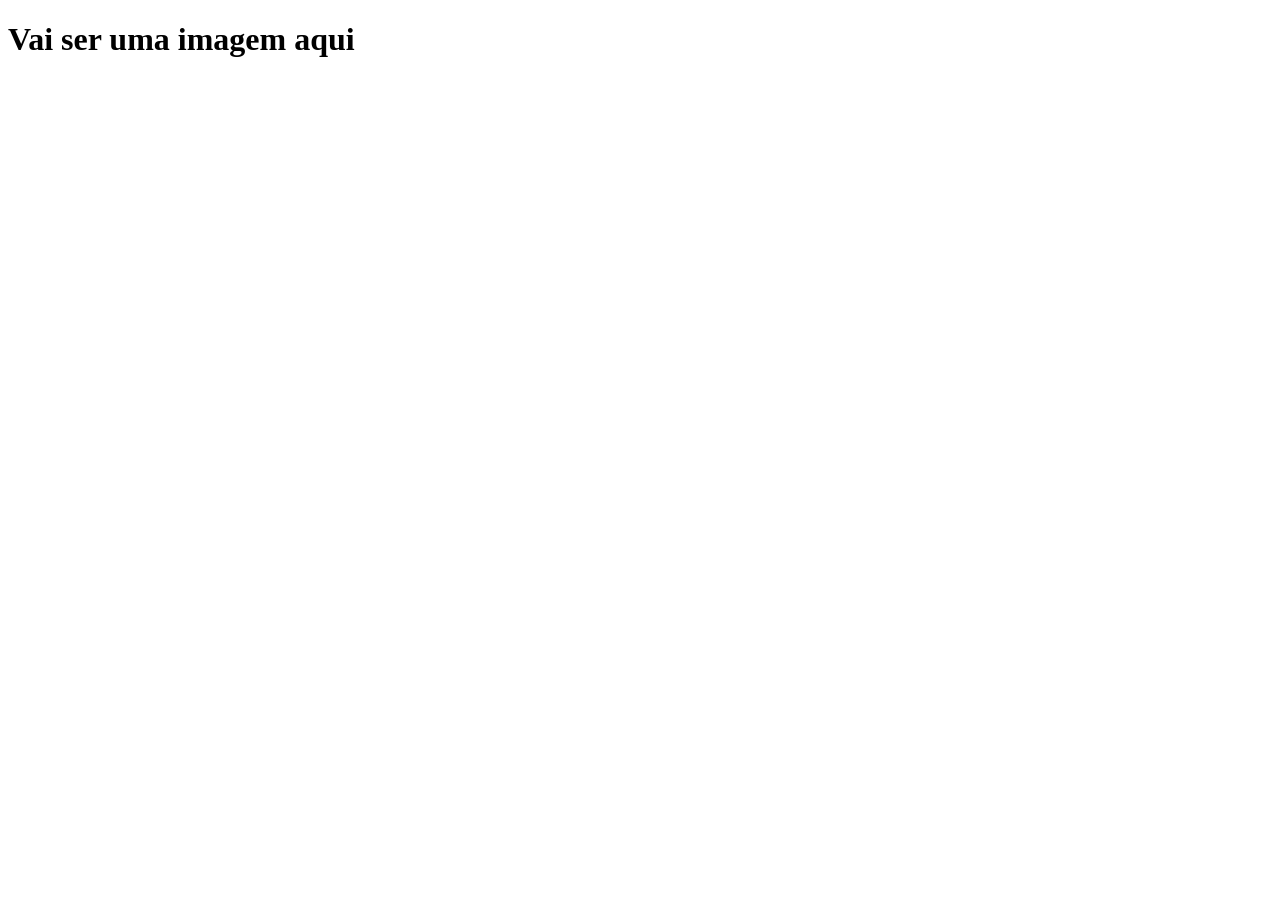
<file: SiteEscola/index.html>
<!DOCTYPE html>
<html lang="en">
<head>
    <meta charset="UTF-8">
    <meta http-equiv="X-UA-Compatible" content="IE=edge">
    <meta name="viewport" content="width=device-width,initial-scale=1.0">
    <title>Document</title>
</head>
<body>
    <h1>Vai ser uma imagem aqui</h1>

</body>
</html>
</file>
